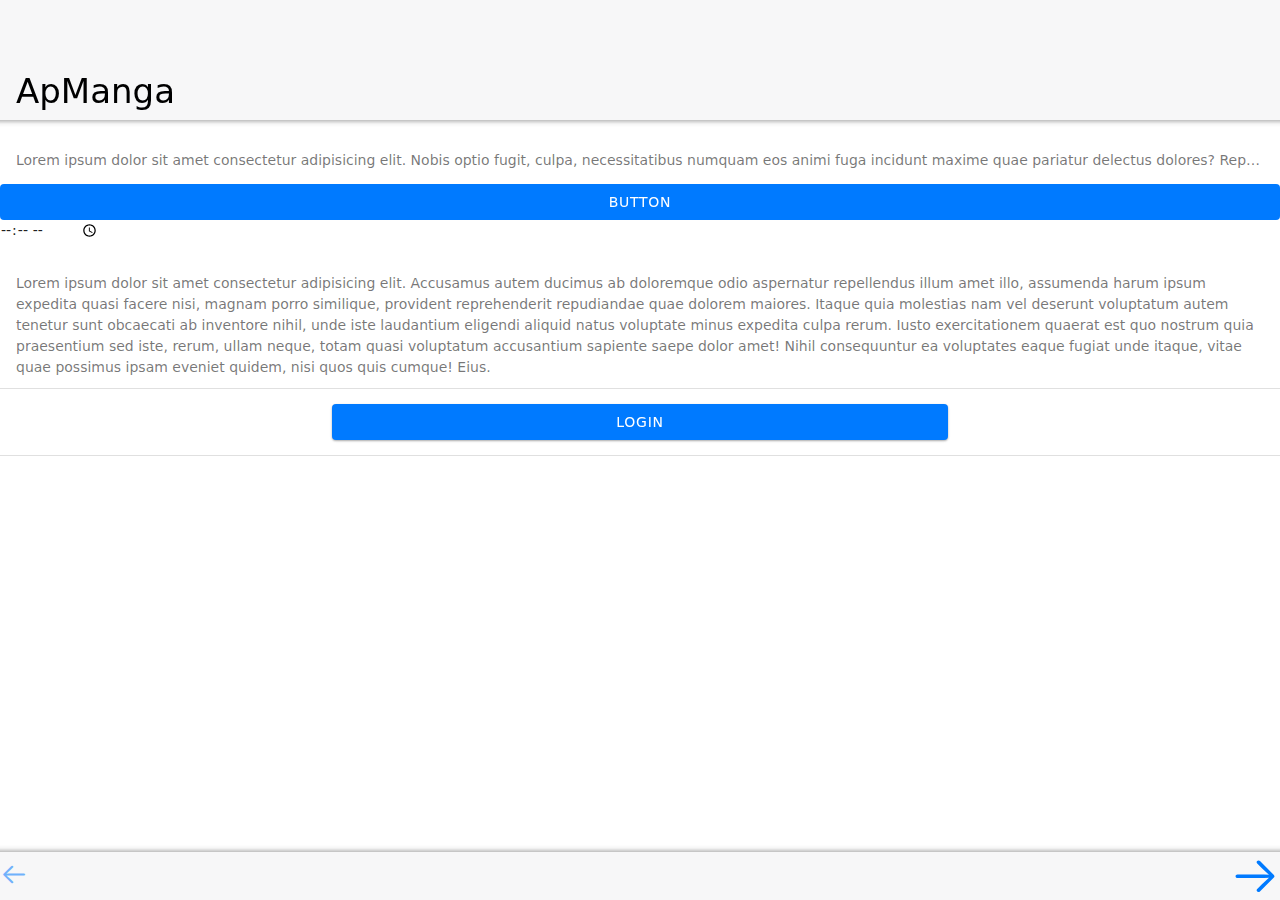
<file: index.html>
<!DOCTYPE html>
<html>

<head>
  <meta charset="utf-8">
  <!--
  Customize this policy to fit your own app's needs. For more guidance, please refer to the docs:
      https://cordova.apache.org/docs/en/latest/
  Some notes:
    * https://ssl.gstatic.com is required only on Android and is needed for TalkBack to function properly
    * Disables use of inline scripts in order to mitigate risk of XSS vulnerabilities. To change this:
      * Enable inline JS: add 'unsafe-inline' to default-src
  -->
  <meta http-equiv="Content-Security-Policy"
    content="default-src * 'self' 'unsafe-inline' 'unsafe-eval' data: content:">
  <meta name="viewport"
    content="width=device-width, initial-scale=1, maximum-scale=1, minimum-scale=1, user-scalable=no, viewport-fit=cover">

  <meta name="theme-color" content="#fff">
  <meta name="format-detection" content="telephone=no">
  <meta name="msapplication-tap-highlight" content="no">
  <title>Cuestionario</title>




  <link rel="stylesheet" href="framework7/framework7-bundle.min.css">
  <link rel="stylesheet" href="css/icons.css">
  <link rel="stylesheet" href="css/app.css">
</head>

<body>
  <div id="app">
    <!-- Your main view, should have "view-main" class -->
    <div class="view view-main view-init safe-areas">
      <div class="page" data-name="home">
        <!-- Top Navbar -->
        <div class="navbar navbar-large">
          <div class="navbar-bg"></div>
          <div class="navbar-inner">

            <div class="title sliding">ApManga</div>

            <div class="title-large">
              <div class="title-large-text">ApManga</div>
            </div>
          </div>
        </div>
        <!-- Bottom Toolbar -->
        <div class="toolbar toolbar-bottom">
          <div class="toolbar-inner">
            <!-- Toolbar links -->
            <a href="/pregunta0/" class="disabled"><i class="f7-icons">arrow_left</i></a>
            <a href="/pregunta1/" class=""><i class="f7-icons size-50">arrow_right</i></a>
          </div>
        </div>
        <!-- Scrollable page content-->
        <div class="page-content">
          <div class="block-title ">
            Lorem ipsum dolor sit amet consectetur adipisicing elit. Nobis optio fugit, culpa, necessitatibus numquam
            eos animi fuga incidunt maxime quae pariatur delectus dolores? Repellat aspernatur eum consectetur provident
            accusamus eos nihil vitae tempore perspiciatis mollitia ea ipsum nisi quis assumenda facilis, cupiditate
            qui. Laboriosam aut tempora ullam quos eum alias!

          </div>

          <button class="col button button-fill" onclick="Ocultar_input();">Button</button>
          <div id="container">
          <input type="time"  />
        </div>
          <div class="block-header">Lorem ipsum dolor sit amet consectetur adipisicing elit. Accusamus autem ducimus ab
            doloremque odio aspernatur repellendus illum amet illo, assumenda harum ipsum expedita quasi facere nisi,
            magnam porro similique, provident reprehenderit repudiandae quae dolorem maiores. Itaque quia molestias nam
            vel deserunt voluptatum autem tenetur sunt obcaecati ab inventore nihil, unde iste laudantium eligendi
            aliquid natus voluptate minus expedita culpa rerum. Iusto exercitationem quaerat est quo nostrum quia
            praesentium sed iste, rerum, ullam neque, totam quasi voluptatum accusantium sapiente saepe dolor amet!
            Nihil consequuntur ea voluptates eaque fugiat unde itaque, vitae quae possimus ipsam eveniet quidem, nisi
            quos quis cumque! Eius.</div>
          <div class="block block-strong">
            <div class="row">
              <div class="col-25"></div>

              <div class="col-50">
                <a href="#" class="button button-raised button-fill login-screen-open"
                  data-login-screen="#my-login-screen">Login</a>
              </div>
              <div class="col-25"></div>
            </div>
          </div>
        </div>


      </div>
    </div>  
  </div>


  <!-- Popup -->


  <!-- Login Screen -->
  <div class="login-screen" id="my-login-screen">
    <div class="view">
      <div class="page">
        <div class="page-content login-screen-content">
          <div class="login-screen-title">Login</div>
          <div class="list">
            <ul>
              <li class="item-content item-input">
                <div class="item-inner">
                  <div class="item-title item-label">Username</div>
                  <div class="item-input-wrap">

                    <input type="text" name="username" placeholder="Tu nombre de usuario" />
                  </div>
                </div>
              </li>
              <li class="item-content item-input">
                <div class="item-inner">
                  <div class="item-title item-label">Contraseña</div>
                  <div class="item-input-wrap">

                    <input type="password" name="password" placeholder="Tu contraseña" />
                  </div>
                </div>
              </li>
            </ul>
          </div>
          <div class="list">
            <ul>
              <li>

                <a href="#" class="item-link list-button login-button">Iniciar sesión</a>

              </li>
            </ul>
            <div class="block-footer">Some text about login information.<br />Click "Sign In" to close Login Screen
            </div>
          </div>
        </div>
      </div>
    </div> 
  </div>
  </div>
  <!-- CORDOVA_PLACEHOLDER_DONT_REMOVE -->
  <!-- Framework7 library -->
  <script src="framework7/framework7-bundle.min.js"></script>
  <!-- Cordova APIs 
  <script src="js/cordova-app.js"></script>-->

  <!-- App routes -->
  <script src="js/routes.js"></script>
  <!-- App store -->
  <script src="js/store.js"></script>
  <!-- App scripts --> 
  <script src="js/app.js"></script>
<script>function Ocultar_input(){

  document.getElementById("container").style.display="none";
  };
</script>
</body>

</html>
</file>
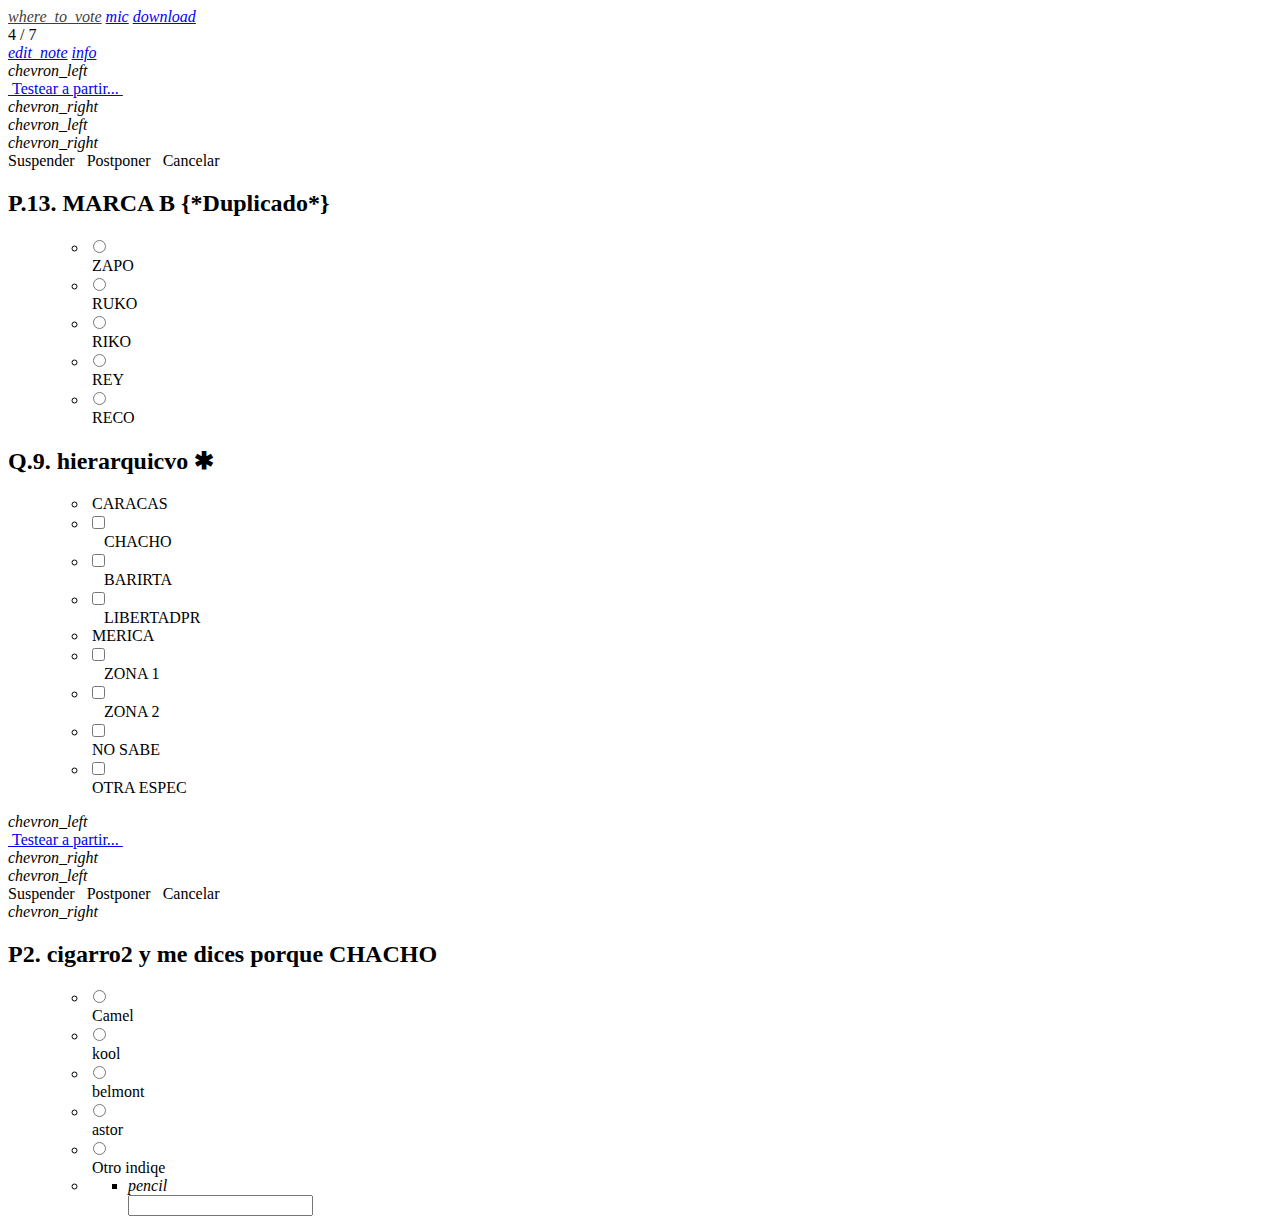
<file: pages/page2.html>
<body>
    <div id="app" class="framework7-root">
        <div class="appbar">
            <div class="appbar-inner row md">
                <div class="left">
                    <a id="icon_GPS" href="#" class="button button-small panel-toggle display-flex" data-panel="left"
                        style="color: rgb(64, 64, 64);"><i id="icono_top_gps"
                            class="material-icons md-only">where_to_vote</i></a>
                    <a id="icon_MIC" href="#" class="button button-small display-flex margin-left-half"><i
                            id="icono_top_mic" class="material-icons md-only">mic</i></a>
                    <a id="icon_DOW" href="#" class="button button-small display-flex margin-left-half"><i
                            id="icono_top_download" class="material-icons md-only">download</i></a>
                </div>
                <div class="block-title-medium"><span id="contPags">4 / 7</span></div>
                <div class="right">
                    <a id="icon_NOT" href="#" class="button button-small display-flex margin-left-half"><i
                            class="material-icons md-only">edit_note</i></a>
                    <a id="icon_INF" href="#" class="button button-small display-flex margin-left-half"><i
                            class="material-icons md-only">info</i></a>
                </div>
            </div>
        </div>
        <div class="view view-main view-init">

            <div class="page page-previous" data-name="Pag_SECTION3">
                <div class="navbar">
                    <div class="navbar-bg"></div>
                    <div class="navbar-inner">
                        <div class="left">
                            <a style="cursor:pointer;" id="Btn_Ant_Sup_4" class="button button-large back"><i
                                    class="f7-icons size-20">chevron_left</i></a>
                        </div>
                        <div class="title">
                            <a class="button button-round button-fill button-small color-gray" href="/Pag_Prueba/"
                                id="btnModoPrueba4" style="">&nbsp;Testear a partir...&nbsp;</a>
                        </div>
                        <div class="right">
                            <a style="cursor:pointer;" id="Btn_Sig_Sup_4" onclick="Submitir_(4,true)" class=""><i
                                    class="f7-icons size-20">chevron_right</i></a>
                        </div>
                    </div>
                </div>
                <div id="Footer" class="toolbar toolbar-bottom">
                    <div class="toolbar-inner">
                        <div class="left">
                            <a style="cursor:pointer;" id="Btn_Ant_Inf_4" class="button button-large back"><i
                                    class="f7-icons size-20">chevron_left</i></a>
                        </div>
                        <div class="right">
                            <a style="cursor:pointer;" id="Btn_Sig_Inf_4" onclick="Submitir_(4,true)"><i
                                    class="f7-icons size-20">chevron_right</i></a>
                        </div>
                        <div class="title">
                            <a style="cursor: pointer;" onclick="EntrevistaSuspender()"
                                id="Suspend">Suspender&nbsp;&nbsp;</a>
                            <a style="cursor: pointer;" onclick="EntrevistaPostponer()">Postponer&nbsp;&nbsp;</a>
                            <a style="cursor: pointer;" onclick="EntrevistaCancelar(true)">Cancelar&nbsp;&nbsp;</a>
                            <a style="cursor: pointer;display:none;" id="BtnGoToEnd" onclick="SalvarYSalir()">Guardar y
                                salir&nbsp;&nbsp;</a>
                        </div>
                    </div>
                </div>
                <div class="page-content">
                    <div class="block-title">
                        <h2 id="TextoPreg_6">P.13. MARCA B {*Duplicado*}</h2>
                    </div>
                    <div class="list">
                        <ul>
                            <ul id="V50" style="" ;="">
                                <li id="wrap_V50_1" class="">
                                    <label class="item-radio item-radio-icon-start item-content">
                                        <input type="radio" name="V50" id="V50_1" value="1">
                                        <i class="icon icon-radio"></i>
                                        <div class="item-inner"><span id="Span_V50_1">
                                                &nbsp;ZAPO
                                            </span></div>
                                    </label>
                                </li>
                                <li id="wrap_V50_2" class="">
                                    <label class="item-radio item-radio-icon-start item-content">
                                        <input type="radio" name="V50" id="V50_2" value="2">
                                        <i class="icon icon-radio"></i>
                                        <div class="item-inner"><span id="Span_V50_2">
                                                &nbsp;RUKO
                                            </span></div>
                                    </label>
                                </li>
                                <li id="wrap_V50_3" class="">
                                    <label class="item-radio item-radio-icon-start item-content">
                                        <input type="radio" name="V50" id="V50_3" value="3">
                                        <i class="icon icon-radio"></i>
                                        <div class="item-inner"><span id="Span_V50_3">
                                                &nbsp;RIKO
                                            </span></div>
                                    </label>
                                </li>
                                <li id="wrap_V50_4" class="">
                                    <label class="item-radio item-radio-icon-start item-content">
                                        <input type="radio" name="V50" id="V50_4" value="4">
                                        <i class="icon icon-radio"></i>
                                        <div class="item-inner"><span id="Span_V50_4">
                                                &nbsp;REY
                                            </span></div>
                                    </label>
                                </li>
                                <li id="wrap_V50_5" class="">
                                    <label class="item-radio item-radio-icon-start item-content">
                                        <input type="radio" name="V50" id="V50_5" value="5">
                                        <i class="icon icon-radio"></i>
                                        <div class="item-inner"><span id="Span_V50_5">
                                                &nbsp;RECO
                                            </span></div>
                                    </label>
                                </li>
                            </ul>
                        </ul>
                    </div>
                    <div class="block-title">
                        <h2 id="TextoPreg_7">Q.9. hierarquicvo ✱</h2>
                    </div>
                    <div class="list">
                        <ul>
                            <ul id="V44" style="" ;="">
                                <li id="wrap_V44_1" class="">
                                    <label class="item-checkbox item-content">
                                        <div class="item-inner"><span id="Span_V44_1">
                                                &nbsp;CARACAS
                                            </span></div>
                                    </label>
                                </li>
                                <li id="wrap_V44_2" class="">
                                    <label class="item-checkbox item-content">
                                        <input type="checkbox" name="V44[]" id="V44_2" value="2"
                                            onclick="DespliegaOtroSiAplica('V44','2');">
                                        <i class="icon icon-checkbox"></i>
                                        <div class="item-inner"><span id="Span_V44_2">
                                                &nbsp;&nbsp;&nbsp;&nbsp;CHACHO
                                            </span></div>
                                    </label>
                                </li>
                                <li id="wrap_V44_3" class="">
                                    <label class="item-checkbox item-content">
                                        <input type="checkbox" name="V44[]" id="V44_3" value="3"
                                            onclick="DespliegaOtroSiAplica('V44','3');">
                                        <i class="icon icon-checkbox"></i>
                                        <div class="item-inner"><span id="Span_V44_3">
                                                &nbsp;&nbsp;&nbsp;&nbsp;BARIRTA
                                            </span></div>
                                    </label>
                                </li>
                                <li id="wrap_V44_4" class="">
                                    <label class="item-checkbox item-content">
                                        <input type="checkbox" name="V44[]" id="V44_4" value="4"
                                            onclick="DespliegaOtroSiAplica('V44','4');">
                                        <i class="icon icon-checkbox"></i>
                                        <div class="item-inner"><span id="Span_V44_4">
                                                &nbsp;&nbsp;&nbsp;&nbsp;LIBERTADPR
                                            </span></div>
                                    </label>
                                </li>
                                <li id="wrap_V44_5" class="">
                                    <label class="item-checkbox item-content">
                                        <div class="item-inner"><span id="Span_V44_5">
                                                &nbsp;MERICA
                                            </span></div>
                                    </label>
                                </li>
                                <li id="wrap_V44_6" class="">
                                    <label class="item-checkbox item-content">
                                        <input type="checkbox" name="V44[]" id="V44_6" value="6"
                                            onclick="DespliegaOtroSiAplica('V44','6');">
                                        <i class="icon icon-checkbox"></i>
                                        <div class="item-inner"><span id="Span_V44_6">
                                                &nbsp;&nbsp;&nbsp;&nbsp;ZONA 1
                                            </span></div>
                                    </label>
                                </li>
                                <li id="wrap_V44_7" class="">
                                    <label class="item-checkbox item-content">
                                        <input type="checkbox" name="V44[]" id="V44_7" value="7"
                                            onclick="DespliegaOtroSiAplica('V44','7');">
                                        <i class="icon icon-checkbox"></i>
                                        <div class="item-inner"><span id="Span_V44_7">
                                                &nbsp;&nbsp;&nbsp;&nbsp;ZONA 2
                                            </span></div>
                                    </label>
                                </li>
                                <li id="wrap_V44_8" class="">
                                    <label class="item-checkbox item-content">
                                        <input type="checkbox" name="V44[]" id="V44_8" value="8"
                                            onclick="DespliegaOtroSiAplica('V44','8');">
                                        <i class="icon icon-checkbox"></i>
                                        <div class="item-inner"><span id="Span_V44_8">
                                                &nbsp;NO SABE
                                            </span></div>
                                    </label>
                                </li>
                                <li id="wrap_V44_9" class="">
                                    <label class="item-checkbox item-content">
                                        <input type="checkbox" name="V44[]" id="V44_9" value="9"
                                            onclick="DespliegaOtroSiAplica('V44','9');">
                                        <i class="icon icon-checkbox"></i>
                                        <div class="item-inner"><span id="Span_V44_9">
                                                &nbsp;OTRA ESPEC
                                            </span></div>
                                    </label>
                                </li>
                                <li id="Otro_Esp_V46" style="display:none;" class="">
                                    <div class="list">
                                        <ul>
                                            <li class="item-content item-input">
                                                <div class="item-media"><i class="f7-icons size-20">pencil</i></div>
                                                <div class="item-inner">
                                                    <div class="item-input-wrap">
                                                        <input type="text" id="V46" name="V46" autocomplete="off">
                                                        <span class="input-clear-button"></span>
                                                    </div>
                                                </div>
                                            </li>
                                        </ul>
                                    </div>
                                </li>
                            </ul>
                        </ul>
                    </div>
                </div>
            </div>
            <div class="page page-current" data-name="Pag_SECTION4">
                <div class="navbar">
                    <div class="navbar-bg"></div>
                    <div class="navbar-inner">
                        <div class="left" style="
      margin-right: auto;
  ">
                            <a style="cursor:pointer;" id="Btn_Ant_Sup_5" class="button button-large back"><i
                                    class="f7-icons size-20">chevron_left</i></a>
                        </div>
                        <div class="title" style="
      margin: auto;
  ">
                            <a class="button button-round button-fill button-small color-gray" href="/Pag_Prueba/"
                                id="btnModoPrueba5" style="">&nbsp;Testear a partir...&nbsp;</a>
                        </div>

                        <div class="right">
                            <a style="cursor:pointer;" id="Btn_Sig_Sup_5" onclick="Submitir_(5,true)"><i
                                    class="f7-icons size-20">chevron_right</i></a>
                        </div>
                    </div>
                </div>
                <div id="Footer" class="toolbar toolbar-bottom">
                    <div class="toolbar-inner">
                        <div class="left">
                            <a style="cursor:pointer;" id="Btn_Ant_Inf_5" class="button button-large back"><i
                                    class="f7-icons size-20">chevron_left</i></a>
                        </div>
                        <div class="title">
                            <a style="cursor: pointer;" onclick="EntrevistaSuspender()"
                                id="Suspend">Suspender&nbsp;&nbsp;</a>
                            <a style="cursor: pointer;" onclick="EntrevistaPostponer()">Postponer&nbsp;&nbsp;</a>
                            <a style="cursor: pointer;" onclick="EntrevistaCancelar(true)">Cancelar&nbsp;&nbsp;</a>
                            <a style="cursor: pointer;display:none;" id="BtnGoToEnd" onclick="SalvarYSalir()">Guardar y
                                salir&nbsp;&nbsp;</a>
                        </div>

                        <div class="right">
                            <a style="cursor:pointer;" id="Btn_Sig_Inf_5" onclick="Submitir_(5,true)"><i
                                    class="f7-icons size-20">chevron_right</i></a>
                        </div>

                    </div>
                </div>
                <div class="page-content">
                    <div class="block-title">
                        <h2 id="TextoPreg_8">P2. cigarro2 y me dices porque CHACHO</h2>
                    </div>
                    <div class="list">
                        <ul>
                            <ul id="V31" style="" ;="">
                                <li id="wrap_V31_4" class="ModRandomIni_33">
                                    <label class="item-radio item-radio-icon-start item-content">
                                        <input type="radio" name="V31" id="V31_4" value="4"
                                            onclick="gotoProxPag(5,'V31','4')">
                                        <i class="icon icon-radio"></i>
                                        <div class="item-inner"><span id="Span_V31_4">
                                                &nbsp;Camel
                                            </span></div>
                                    </label>
                                </li>
                                <li id="wrap_V31_1" class="ModRandomIni_33">
                                    <label class="item-radio item-radio-icon-start item-content">
                                        <input type="radio" name="V31" id="V31_1" value="1"
                                            onclick="gotoProxPag(5,'V31','1')">
                                        <i class="icon icon-radio"></i>
                                        <div class="item-inner"><span id="Span_V31_1">
                                                &nbsp;kool
                                            </span></div>
                                    </label>
                                </li>
                                <li id="wrap_V31_3" class="ModRandomIni_33">
                                    <label class="item-radio item-radio-icon-start item-content">
                                        <input type="radio" name="V31" id="V31_3" value="3"
                                            onclick="gotoProxPag(5,'V31','3')">
                                        <i class="icon icon-radio"></i>
                                        <div class="item-inner"><span id="Span_V31_3">
                                                &nbsp;belmont
                                            </span></div>
                                    </label>
                                </li>
                                <li id="wrap_V31_2" class="ModRandomIni_33">
                                    <label class="item-radio item-radio-icon-start item-content">
                                        <input type="radio" name="V31" id="V31_2" value="2"
                                            onclick="gotoProxPag(5,'V31','2')">
                                        <i class="icon icon-radio"></i>
                                        <div class="item-inner"><span id="Span_V31_2">
                                                &nbsp;astor
                                            </span></div>
                                    </label>
                                </li>
                                <li id="wrap_V31_5" class="ModRandomFinal_33">
                                    <label class="item-radio item-radio-icon-start item-content">
                                        <input type="radio" name="V31" id="V31_5" value="5"
                                            onclick="DespliegaOtroSiAplica('V31','5');">
                                        <i class="icon icon-radio"></i>
                                        <div class="item-inner"><span id="Span_V31_5" class="">
                                                &nbsp;Otro indiqe
                                            </span></div>
                                    </label>
                                </li>
                                <li id="Otro_Esp_V41" style="" class="ModRandomFinal_33">
                                    <div class="list">
                                        <ul>
                                            <li class="item-content item-input">
                                                <div class="item-media"><i class="f7-icons size-20">pencil</i></div>
                                                <div class="item-inner">
                                                    <div class="item-input-wrap">
                                                        <input type="text" id="V41" name="V41" autocomplete="off">
                                                        <span class="input-clear-button"></span>
                                                    </div>
                                                </div>
                                            </li>
                                        </ul>
                                    </div>
                                </li>
                            </ul>
                        </ul>
                    </div>
                </div>
            </div>
        </div>
    </div>
</body>
</file>
<file: css/icons.css>
/* Material Icons Font (for MD theme) */
@font-face {
  font-family: 'Material Icons';
  font-style: normal;
  font-weight: 400;
  src: local('Material Icons'), local('MaterialIcons-Regular'),
    url(../fonts/material-icons.woff2) format('woff2'),
    url(../fonts/material-icons.woff) format('woff');
}
.material-icons {
  font-family: 'Material Icons';
  font-weight: normal;
  font-style: normal;
  font-size: 24px;
  display: inline-block;
  line-height: 1;
  text-transform: none;
  letter-spacing: normal;
  word-wrap: normal;
  white-space: nowrap;
  direction: ltr;
  -webkit-font-smoothing: antialiased;
  text-rendering: optimizeLegibility;
  -moz-osx-font-smoothing: grayscale;
  font-feature-settings: 'liga';
}

/* Framework7 Icons Font (for iOS theme) */
@font-face {
  font-family: 'Framework7 Icons';
  font-style: normal;
  font-weight: 400;
  src: url('../fonts/Framework7Icons-Regular.woff2') format('woff2'),
    url('../fonts/Framework7Icons-Regular.woff') format('woff');
}
.f7-icons {
  font-family: 'Framework7 Icons';
  font-weight: normal;
  font-style: normal;
  font-size: 28px;
  line-height: 1;
  letter-spacing: normal;
  text-transform: none;
  display: inline-block;
  white-space: nowrap;
  word-wrap: normal;
  direction: ltr;
  -webkit-font-smoothing: antialiased;
  text-rendering: optimizeLegibility;
  -moz-osx-font-smoothing: grayscale;
  -webkit-font-feature-settings: 'liga';
  -moz-font-feature-settings: 'liga=1';
  -moz-font-feature-settings: 'liga';
  font-feature-settings: 'liga';
  text-align: center;
}
.size-22 { font-size: 22px }
.size-25 { font-size: 25px }
.size-29 { font-size: 29px }
.size-50 { font-size: 50px }
</file>
<file: css/app.css>
/* iOS Cordova Tweak */
.device-cordova.device-ios {
  height: 100vh;
}

/* Your app custom styles here */
</file>
